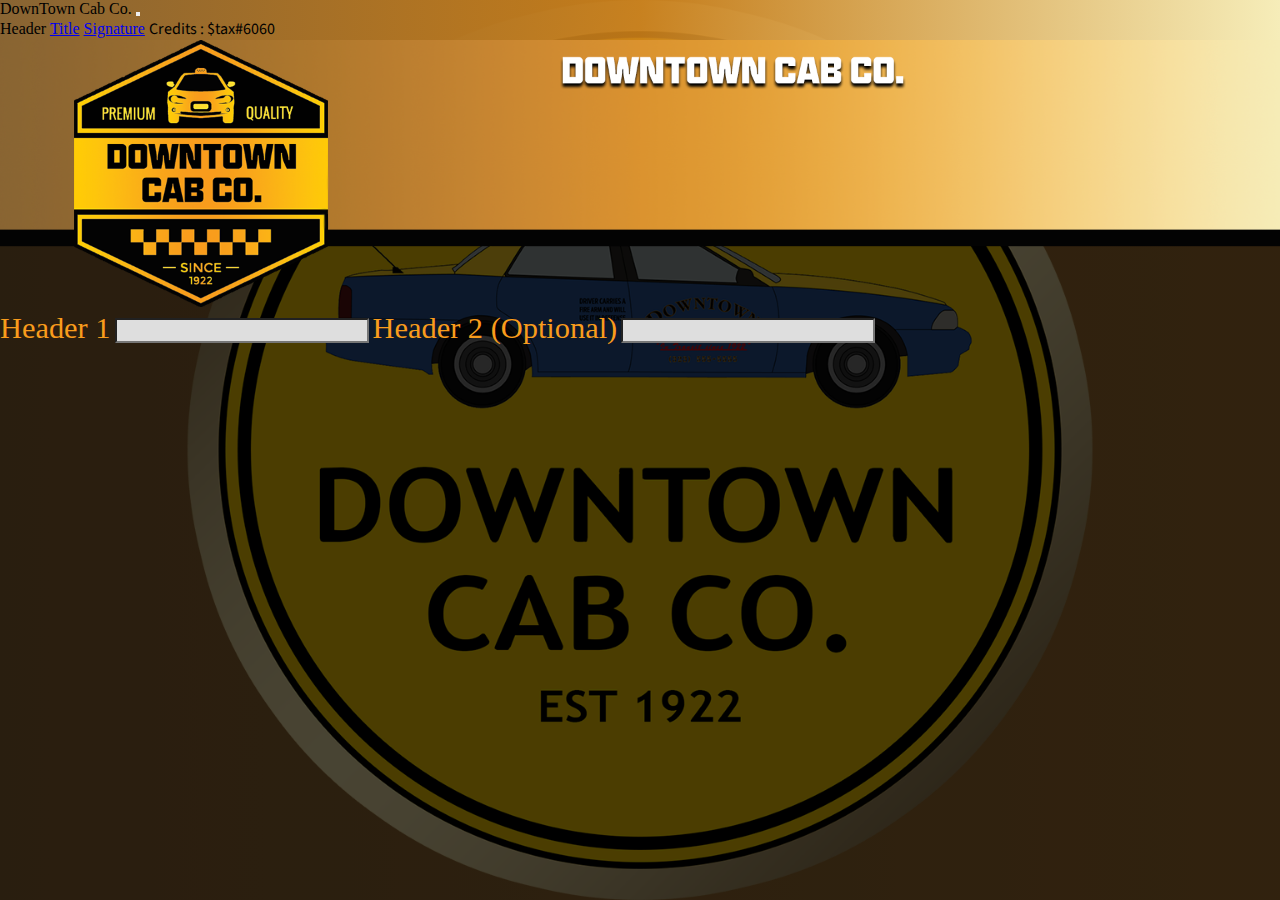
<file: index.html>
<!DOCTYPE html>
<html lang="en">

<head>
  <meta charset="UTF-8">
  <meta name="viewport" content="width=device-width, initial-scale=1.0">
  <title>DownTown Cab Co.</title>
  <link rel="icon" href="./images/icon.png" type="image">
  <link href="https://cdn.jsdelivr.net/npm/bootstrap@5.0.0-beta1/dist/css/bootstrap.min.css" rel="stylesheet"
    integrity="sha384-giJF6kkoqNQ00vy+HMDP7azOuL0xtbfIcaT9wjKHr8RbDVddVHyTfAAsrekwKmP1" crossorigin="anonymous">
  <link rel="preconnect" href="https://fonts.gstatic.com">
  <link href="https://fonts.googleapis.com/css2?family=Source+Sans+Pro:ital,wght@1,900&display=swap" rel="stylesheet">
  <link rel="stylesheet" href="./style.css">
</head>

<body>
  <div class="overlay">
    <!-- Navbar -->
    <nav class="navbar navbar-light bg-custom">
      <div class="container">
        <span class="navbar-brand mb-0 h1 fw-bold">DownTown Cab Co.</span>
        <button class="navbar-toggler" type="button" data-bs-toggle="collapse" data-bs-target="#navbarNavAltMarkup"
          aria-controls="navbarNavAltMarkup" aria-expanded="false" aria-label="Toggle navigation">
          <span class="navbar-toggler-icon"></span>
        </button>
        <div class="collapse navbar-collapse" id="navbarNavAltMarkup">
          <div class="navbar-nav">
            <span class="nav-link active">Header</span>
            <a class="nav-link" href="./title.html">Title</a>
            <a class="nav-link" href="./signature.html">Signature</a>

            <!-- Credits Span -->
            <span class="nav-link credits">Credits : $tax#6060</span>
          </div>
        </div>
      </div>
    </nav>

    <!-- Page Content -->
    <div class="container">
      <div>
        <canvas class="canvas my-5"></canvas>
        <img class="canvas-image" src="./images/header.png" alt="">
      </div>
      <div class="inputs my-4 form-group d-flex justify-content-center align-content-center flex-column text-center">
        <label>Header 1</label>
        <input type="text" class="form-control inputForm1" spellcheck="false">
        <label>Header 2 (Optional)</label>
        <input type="text" class="form-control inputForm2" spellcheck="false">
      </div>

    </div>
  </div>


  <script src="./js/header.js"></script>
  <script src="https://cdn.jsdelivr.net/npm/bootstrap@5.0.0-beta1/dist/js/bootstrap.bundle.min.js"
    integrity="sha384-ygbV9kiqUc6oa4msXn9868pTtWMgiQaeYH7/t7LECLbyPA2x65Kgf80OJFdroafW"
    crossorigin="anonymous"></script>
</body>

</html>
</file>
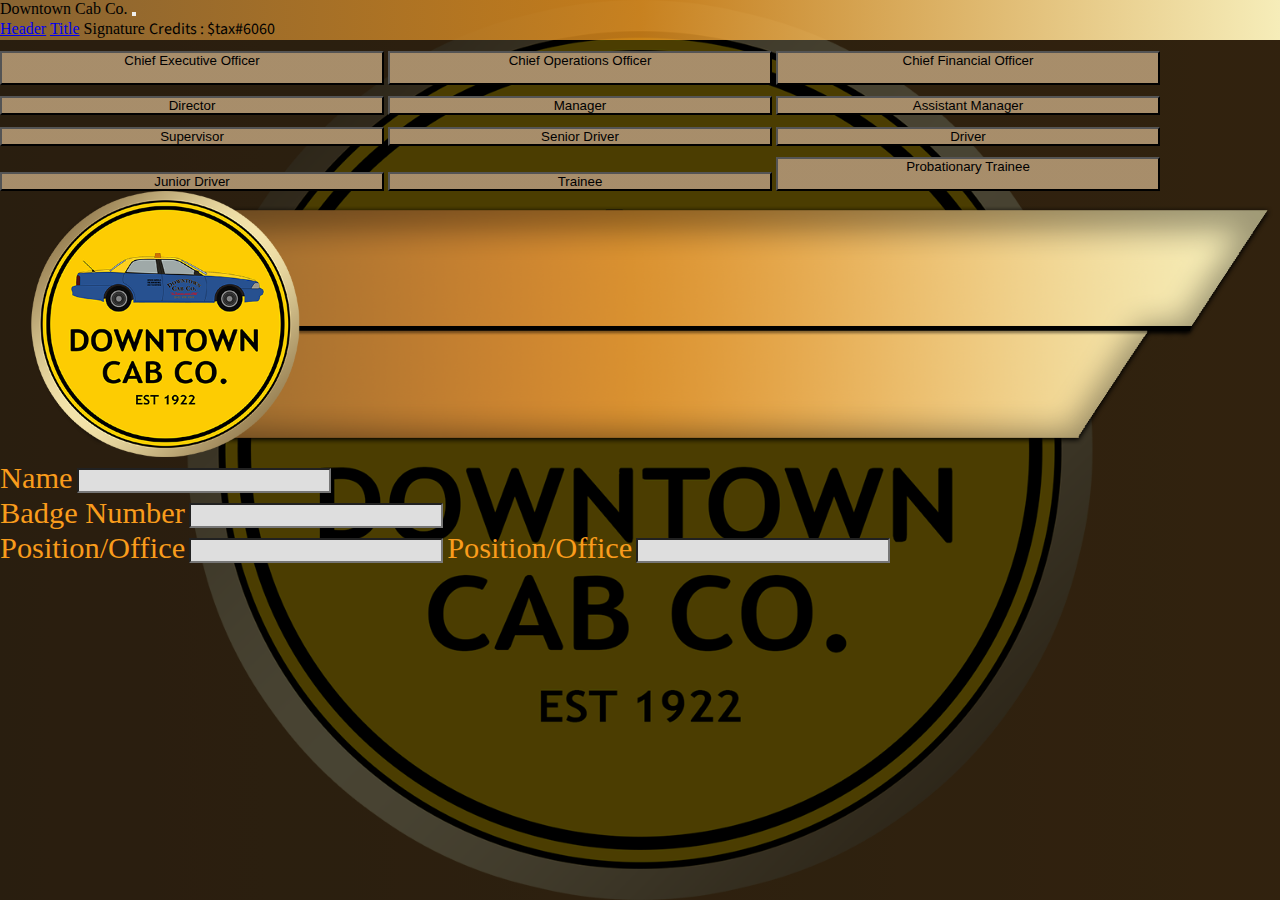
<file: signature.html>
<!DOCTYPE html>
<html lang="en">

<head>
  <meta charset="UTF-8">
  <meta name="viewport" content="width=device-width, initial-scale=1.0">
  <title>Los Santos Emeregency Medical Services</title>
  <link rel="icon" href="./images/icon.png" type="image">
  <link href="https://cdn.jsdelivr.net/npm/bootstrap@5.0.0-beta1/dist/css/bootstrap.min.css" rel="stylesheet"
    integrity="sha384-giJF6kkoqNQ00vy+HMDP7azOuL0xtbfIcaT9wjKHr8RbDVddVHyTfAAsrekwKmP1" crossorigin="anonymous">
  <link rel="preconnect" href="https://fonts.gstatic.com">
  <link href="https://fonts.googleapis.com/css2?family=Source+Sans+Pro:ital,wght@1,900&display=swap" rel="stylesheet">
  <link rel="stylesheet" href="./style.css">
</head>

<body>
  <div class="overlay">
    <!-- Navbar -->
    <nav class="navbar navbar-light bg-custom">
      <div class="container">
        <span class="navbar-brand mb-0 h1 fw-bold">Downtown Cab Co.</span>
        <button class="navbar-toggler" type="button" data-bs-toggle="collapse" data-bs-target="#navbarNavAltMarkup"
          aria-controls="navbarNavAltMarkup" aria-expanded="false" aria-label="Toggle navigation">
          <span class="navbar-toggler-icon"></span>
        </button>
        <div class="collapse navbar-collapse" id="navbarNavAltMarkup">
          <div class="navbar-nav">
            <a class="nav-link" href="./index.html">Header</a>
            <a class="nav-link" href="./title.html">Title</a>
            <span class="nav-link active">Signature</span>

            <!-- Credits Span -->
            <span class="nav-link credits">Credits : $tax#6060</span>
          </div>
        </div>
      </div>
    </nav>

    <!-- Page Content -->
    <div class="container ">
      <!-- <section class="d-flex justify-content-around ranks-section"> -->
      <div class="row justify-content-between mt-3 px-2 ranks">
        <input type="button" class="btn btn-gradient btn-outline-dark text-truncate" value="Chief Executive Officer
        " />
        <input type="button" class="btn btn-gradient btn-outline-dark text-truncate" value="Chief Operations Officer
        " />
        <input type="button" class="btn btn-gradient btn-outline-dark text-truncate" value="Chief Financial Officer
        " />
        <input type="button" class="btn btn-gradient btn-outline-dark text-truncate" value="Director" />
        <input type="button" class="btn btn-gradient btn-outline-dark text-truncate" value="Manager" />
        <input type="button" class="btn btn-gradient btn-outline-dark text-truncate" value="Assistant Manager" />
        <input type="button" class="btn btn-gradient btn-outline-dark text-truncate" value="Supervisor" />
        <input type="button" class="btn btn-gradient btn-outline-dark text-truncate" value="Senior Driver" />
        <input type="button" class="btn btn-gradient btn-outline-dark text-truncate" value="Driver" />
        <input type="button" class="btn btn-gradient btn-outline-dark text-truncate" value="Junior Driver" />
        <input type="button" class="btn btn-gradient btn-outline-dark text-truncate" value="Trainee" />
        <input type="button" class="btn btn-gradient btn-outline-dark text-truncate" value="Probationary Trainee
        " />
      </div>
      <!-- </section> -->

      <!-- Canvas -->
      <div>
        <canvas class="canvas my-5"></canvas>
        <img class="canvas-image" src="./images/signature.png" alt="">
      </div>

      <!-- Inputs -->
      <form class="inputs my-4 form-group d-flex justify-content-center align-content-center flex-column text-sm-left">
        <div class="row">
          <div class="col-6 ">
            <label>Name</label>
            <input type="text" class="form-control" name='fullname' spellcheck="false">
          </div>
          <div class="col-6">
            <label>Badge Number</label>
            <input type="text" class="form-control" name='badge' spellcheck="false">
          </div>
        </div>
        <label>Position/Office</label>
        <input type="text" class="form-control" name='line1' spellcheck="false">
        <label>Position/Office</label>
        <input type="text" class="form-control" name="line2" spellcheck="false">
      </form>

    </div>
  </div>


  <script src="./js/signature.js"></script>
  <script src="https://cdn.jsdelivr.net/npm/bootstrap@5.0.0-beta1/dist/js/bootstrap.bundle.min.js"
    integrity="sha384-ygbV9kiqUc6oa4msXn9868pTtWMgiQaeYH7/t7LECLbyPA2x65Kgf80OJFdroafW"
    crossorigin="anonymous"></script>
</body>

</html>
</file>
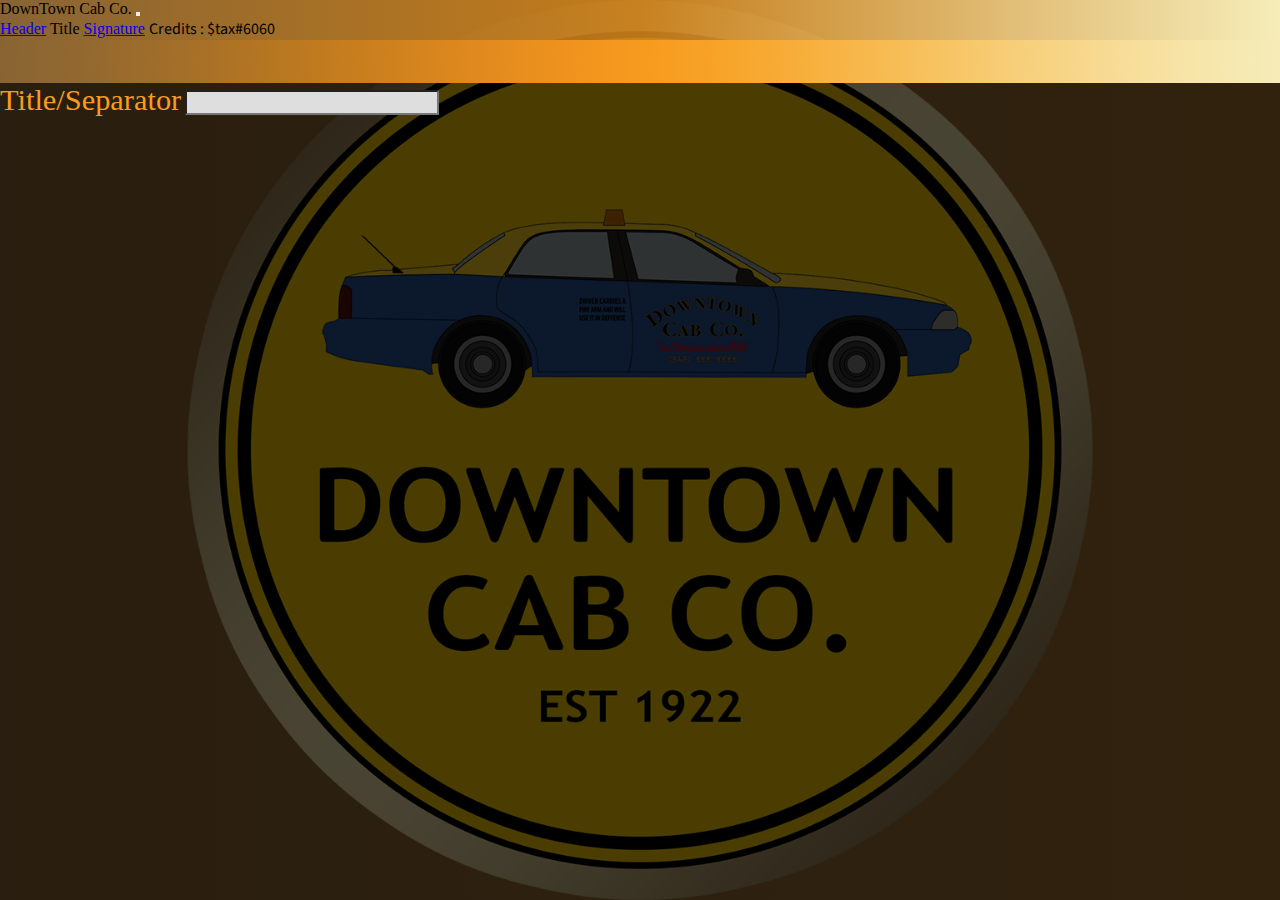
<file: title.html>
<html lang="en">

<head>
  <meta charset="UTF-8">
  <meta name="viewport" content="width=device-width, initial-scale=1.0">
  <title>DownTown Cab Co.</title>
  <link rel="icon" href="./images/icon.png" type="image">
  <link href="https://cdn.jsdelivr.net/npm/bootstrap@5.0.0-beta1/dist/css/bootstrap.min.css" rel="stylesheet"
    integrity="sha384-giJF6kkoqNQ00vy+HMDP7azOuL0xtbfIcaT9wjKHr8RbDVddVHyTfAAsrekwKmP1" crossorigin="anonymous">
  <link rel="preconnect" href="https://fonts.gstatic.com">
  <link href="https://fonts.googleapis.com/css2?family=Source+Sans+Pro:ital,wght@1,900&display=swap" rel="stylesheet">
  <link rel="stylesheet" href="./style.css">
</head>

<body>
  <div class="overlay">
    <!-- Navbar -->
    <nav class="navbar navbar-light bg-custom">
      <div class="container">
        <span class="navbar-brand mb-0 h1 fw-bold">DownTown Cab Co.</span>
        <button class="navbar-toggler" type="button" data-bs-toggle="collapse" data-bs-target="#navbarNavAltMarkup"
          aria-controls="navbarNavAltMarkup" aria-expanded="false" aria-label="Toggle navigation">
          <span class="navbar-toggler-icon"></span>
        </button>
        <div class="collapse navbar-collapse" id="navbarNavAltMarkup">
          <div class="navbar-nav">
            <a class="nav-link" href="./">Header</a>
            <span class="nav-link active">Title</span>
            <a class="nav-link" href="./signature.html">Signature</a>

            <!-- Credits Span -->
            <span class="nav-link credits">Credits : $tax#6060</span>
          </div>
        </div>
      </div>
    </nav>

    <!-- Page Content -->
    <div class="container">
      <div>
        <canvas class="canvas my-5"></canvas>
        <img class="canvas-image" src="./images/title.png" alt="">
      </div>
      <div class="inputs mb-5 form-group d-flex justify-content-center align-content-center flex-column text-center">
        <label>Title/Separator</label>
        <input type="text" class="form-control inputForm" spellcheck="false">
      </div>

    </div>
  </div>


  <script src="./js/title.js"></script>
  <script src="https://cdn.jsdelivr.net/npm/bootstrap@5.0.0-beta1/dist/js/bootstrap.bundle.min.js"
    integrity="sha384-ygbV9kiqUc6oa4msXn9868pTtWMgiQaeYH7/t7LECLbyPA2x65Kgf80OJFdroafW"
    crossorigin="anonymous"></script>
</body>

</html>
</file>
<file: style.css>
* {
  padding: 0;
  margin: 0;
  box-sizing: border-box;
}
@font-face {
  font-family: 'BTBrikRegular';
  src: url('BTBrikRegular.otf');
  font-weight: normal;
  font-style: normal;
}
body {
  background: linear-gradient(90deg, #8b6532, #d89030, #030303);
  background-size: 600% 600%;
  animation: AnimationName 5s ease infinite;
}

@keyframes AnimationName {
  0% {
    background-position: 0% 50%;
  }
  50% {
    background-position: 100% 50%;
  }
  100% {
    background-position: 0% 50%;
  }
}
.bg-custom {
  /* background-color: rgba(33, 37, 41, 0.8) !important;  */
  /* 214, 20, 20  #d61414*/
  background: linear-gradient(
    to right,
    rgba(136, 100, 51, 1),
    rgba(247, 155, 30, 0.75),
    rgba(246, 237, 185, 1)
  );
}
.navbar-toggler:focus {
  outline: none !important;
}
.navbar-toggler {
  border-color: transparent !important;
}
.nav-link:hover {
  font-weight: 700 !important;
  color: rgba(0, 0, 0, 0.9);
}
.overlay {
  background-image: url('./images/bg.png');
  background-position: center;
  background-repeat: no-repeat;
  background-size: cover;
  height: 100vh;
  width: 100%;
  overflow: auto;
}

canvas {
  width: 100%;
}
.canvas-image {
  width: 100%;
  display: none;
}

input[type='text'] {
  background: #dedede;
  text-transform: uppercase;
  font-family: BTBrikRegular;
  text-align: center;
  letter-spacing: 0.7px;
  font-size: 1.4rem;
}
input[type='text']:focus {
  background: #dedede;
}
.inputs label {
  color: #f99c1c;
  text-align: left;
  font-size: 1.9rem;
}
.credits {
  font-family: 'Source Sans Pro', sans-serif;
}

.btn-gradient {
  background-image: linear-gradient(
    rgba(137, 100, 50, 0.7),
    rgba(137, 100, 50, 0.7)
  );
  color: #000;
  width: 30%;
  margin-top: 0.7rem;
}
.btn-active {
  color: white;
  font-weight: bold;
}

@media (max-width: 768px) {
  input[type='text'] {
    font-size: 1rem;
    letter-spacing: 0.5px;
  }
  .inputs label {
    font-size: 1.4rem;
  }
  .btn-gradient {
    width: 30%;
    margin-top: 0.4rem;
  }
}
</file>
